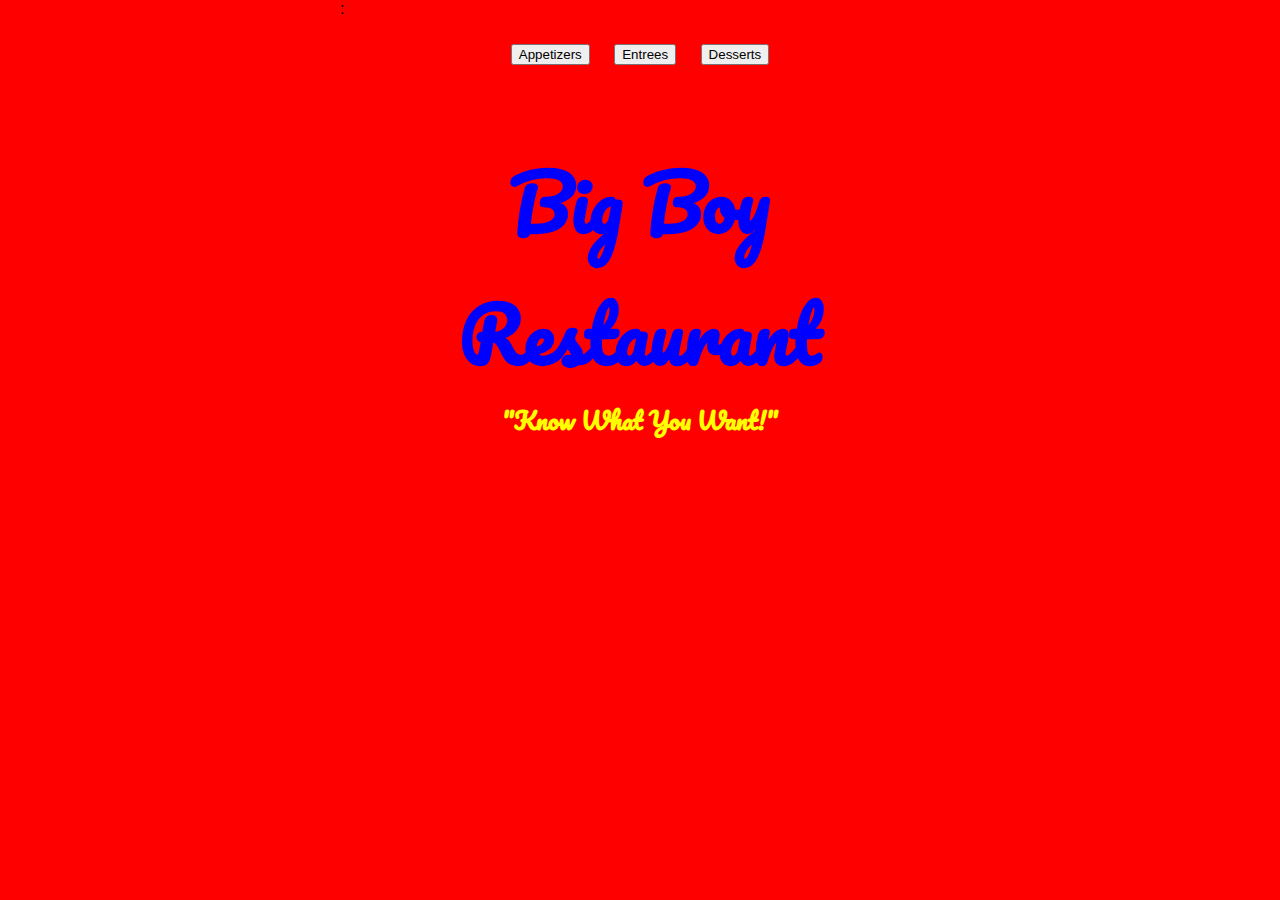
<file: Freddy.html>
<!DOCTYPE html>
<head>:
	<meta name="viewport" content="width=device-width, initial-scale=1">
<link href='https://fonts.googleapis.com/css?family=Pacifico' rel='stylesheet' type='text/css'>
<style>
body {
  font-family: helvetica, sans-serif;
  margin: 0 auto;
  max-width: 600px;
  background: red;
}
div {
  height: 300px;
  background-size: cover;
  position: relative;
  margin: 40px 0 0 0;
  border-radius: 12px;
}
h1 {
  font-family: 'pacifico', cursive;
  text-align: center;
  font-size: 75px;
  color: blue;
  margin: 60px 0 0 0;
}
ul {
  text-align: center;
    padding: 10px;
    background: rgba(,0,0,10);
}
li {
    display: inline;
    padding: 0px 10px 0px 10px;
    color: grey;
    }
h2 {
  font-family: 'pacifico', cursive;
  text-align: center;
  color: yellow;
  margin: 0px 0 70px 0;
}
p {
  font-family: 'pacifico', cursive;
  color: rgba(2,255,55,9);
  background: yellow;
  background: linear-gradient(bottom, rgba(255,0,0,1), rgba(200,0,0,.4));
  background: -webkit-linear-gradient(bottom, rgba(0,0,55,1), rgba(0,34,255,.4));
  background: -moz-linear-gradient(bottom, rgba(0,56,0,1), rgba(100,0,0,.4));
  padding: 10px;
  line-height: 28px;
  text-align: justify;
  position: absolute;
  bottom: 0;
  margin: 0;
  height: 30px;
  transition: height .5s;
  -webkit-transition: height .5s;
  -moz-transition: height .5s;
}
small {
  opacity: 0;
}
.show-description p {
  height: 150px;
  font-family: 'Pacifico', cursive;
}
.show-description small {
  opacity: 1;
}
.price {
  float: right;
}
@media (max-width: 500px) {
  h1 {
    font-size: 50px;
    margin-top: 20px;
    line-height: 40px;
  }
  h2 {
    font-size: 20px;
    margin: 20px 0 30px 0;
  }
  div {
    margin: 20px 12px 0 12px;
  }
  p {
    font-size: 20px;
    line-height: 24px;
  }
  small {
    font-size: 16px;
  }
}

</style>

</head>

<body>
<ul>
      <li><button onclick=Appetizers()>Appetizers</button></li>
      <li><button onclick=Entrees()>Entrees</button></li>
      <li><button onclick=Desserts()>Desserts</button></li>
    </ul>
<h1>Big Boy Restaurant</h1>
<h2>"Know What You Want!"</h2>
<div id="food">
</div>


<script>

AppetizersImages = [
          'url("https://keyingredient.blob.core.windows.net/recipe/JpaiZICTmtZ1X7CgM-qfjzUp4nC7W7rnzgJaws6yRKDHt5r8x2pWN_3ZdrxFtZxTjJul-65F1MtU8XGLtMsQmOvPEak")',
          'url("https://tipbuzz.com/wp-content/uploads/Ritz-Cracker-Appetizers-1.jpg")',
          'url("https://www.readyseteat.com/sites/g/files/qyyrlu501/files/images/articles/Main-Marquee_HolidayApps-01.jpg")',
          
]
EntreesImages = [
        'url("https://ohsheglows.com/wp-content/uploads/2011/12/IMG_20611.jpg")',
        'url("https://www.mrsdash.com/sites/default/files/entree-hot.jpg")',
        'url("https://www.bellapizzava.com/images/header-pasta.jpg")',
]
DessertsImages = [
      'url("https://images-gmi-pmc.edge-generalmills.com/c2462c96-4a12-484b-ad78-4bbc2ce6505f.jpg")',
      'url("https://images.food52.com/i4wyR08nCYAHZr_Eq8nFTl1R0r4=/753x502/baf2e8ce-4136-4681-a8b0-259a1bc1d17d--IMG_7818f.jpg")',
      'url("https://44uc8dkwa8q3f5b66w13vilg-wpengine.netdna-ssl.com/wp-content/uploads/2018/12/75-Keto-Desserts_LowCarb-Keto-Cupcakes-752x289.jpg")',
]

AppetizersDivs = [
  '<div class="item"onclick=this.classList.toggle("show-description")><p> Appetizer Plater <span class="price">$5.04</span><br /><small> Mixed of everything e=we have in the hosue </small></p></div>',
'<div class="item" onclick=this.classList.toggle("show-description")><p>Shrimp-Guacamole-crakers<span class="price">  $8.20</span><br /><small>imported from the coast of italy.Recommed by the house </small></p></div>',
'<div class="item" onclick=this.classList.toggle("show-description")><p>Macaroni-Bacon stuff <span class="price">10.70</span><br /><small>Some man called joshua makes it at his house good luck.</small></p></div>',
]
EntreesDivs = [
  '<div class="item" onclick=this.classList.toggle("show-description")><p> Pasta <span class="price">$10.04</span><br /><small>this pasta come from the east coast of mexico, imported by highly class </small></p></div>',
'<div class="item" onclick=this.classList.toggle("show-description")><p>Steak<span class="price">$30.20</span><br /><small>This product is made ans sponsered by dash. Best food on earth</small></p></div>',
'<div class="item" onclick=this.classList.toggle("show-description")><p>lasagna<span class="price">$25.60</span><br /><small>Used tomatoes from brazil.</small></p></div>',
]
DessertsDivs = [
  '<div class="item" onclick=this.classList.toggle("show-description")><p> Brownie with caramel <span class="price">$10.04</span><br /><small>this pasta come from the east coast of mexico, imported by highly class </small></p></div>',
'<div class="item" onclick=this.classList.toggle("show-description")><p>Vanila and rasberry<span class="price">$20.2</span><br /><small>Fromt he backstreets of bangladesh</small></p></div>',
'<div class="item" onclick=this.classList.toggle("show-description")><p>choccolate and vanila cupcake<span class="price">$420.69</span><br /><small>Some man called joshua makes it at his house good luck.</small></p></div>',
]
function Appetizers() {
	//alert("Clicked Appatizers")
	cook = document.getElementById("food")
	cook.innerHTML = ''
	cook.innerHTML += AppetizersDivs[0]
	cook.innerHTML += AppetizersDivs[1]
	cook.innerHTML += AppetizersDivs[2]
	

items = document.getElementsByClassName("item")
    items[0].style.background = AppetizersImages[0]
    items[0].style.backgroundSize = '100% 100%'
    items[1].style.background = AppetizersImages[1]
    items[1].style.backgroundSize = '100% 100%'
    items[2].style.background = AppetizersImages[2]
    items[2].style.backgroundSize = '100% 100%'
} 

function Entrees() {
	//alert("Clicked Entrees")
	
	cook = document.getElementById("food")
	cook.innerHTML = ''
	cook.innerHTML += EntreesDivs[0]
	cook.innerHTML += EntreesDivs[1]
	cook.innerHTML += EntreesDivs[2]
	
items = document.getElementsByClassName("item")
    items[0].style.background = EntreesImages[0]
    items[0].style.backgroundSize = '100% 100%'
    items[1].style.background = EntreesImages[1]
    items[1].style.backgroundSize = '100% 100%'
    items[2].style.background = EntreesImages[2]
    items[2].style.backgroundSize = '100% 100%'

} 
function Desserts() {
	//alert("Clicked Desserts")
	
	cook = document.getElementById("food")
	cook.innerHTML = ''
	cook.innerHTML += DessertsDivs[0]
	cook.innerHTML += DessertsDivs[1]
	cook.innerHTML += DessertsDivs[2]
	
	items = document.getElementsByClassName("item")
    items[0].style.background = DessertsImages[0]
    items[0].style.backgroundSize = '100% 100%'
    items[1].style.background = DessertsImages[1]
    items[1].style.backgroundSize = '100% 100%'
    items[2].style.background = DessertsImages[2]
    //items[2].style.backgroundSize = '100% 100%'
} 


  $('div').on('click', function() {
      $(this).toggleClass('show-description');
  });
</script>

</body>
</file>
